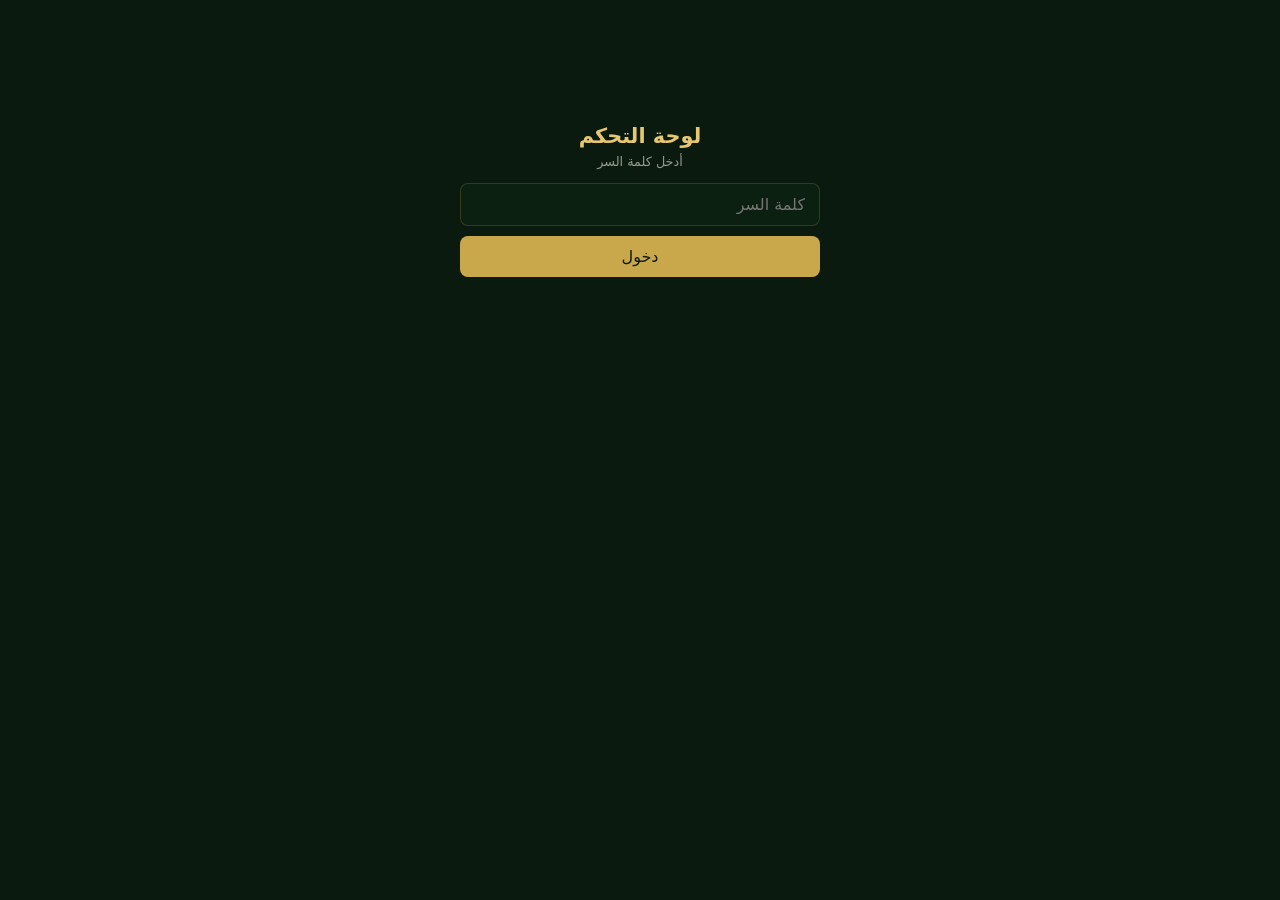
<file: d-h2otgOOEGqgpT6WjCGvJx7Au.html>
<!DOCTYPE html>
<html lang="ar" dir="rtl">
<head>
  <meta charset="UTF-8" />
  <meta name="viewport" content="width=device-width, initial-scale=1.0" />
  <meta name="robots" content="noindex, nofollow, noarchive" />
  <meta name="referrer" content="no-referrer" />
  <title>لوحة التحكم</title>
  <link rel="icon" href="/favicon.ico" sizes="48x48" />
  <style>
    :root{--bg:#0a1a0e;--card:#102a17;--line:rgba(201,168,76,.2);--gold:#c9a84c;--gold2:#e6c872;--txt:#f3efe2;--mut:rgba(243,239,226,.6)}
    *{box-sizing:border-box;margin:0;padding:0}
    body{background:var(--bg);color:var(--txt);font-family:'Cairo',system-ui,-apple-system,'Segoe UI',Tahoma,sans-serif;min-height:100vh;padding:16px}
    h1{font-size:1.3rem;color:var(--gold2)} h2{font-size:1rem;color:var(--gold2);margin-bottom:10px}
    .wrap{max-width:1100px;margin:0 auto}
    .login{max-width:360px;margin:12vh auto;text-align:center}
    .login input,.bar select,.bar button,.login button{font:inherit;padding:11px 14px;border-radius:8px;border:1px solid var(--line);background:#0c2012;color:var(--txt)}
    .login input{width:100%;margin:14px 0 10px}
    button{cursor:pointer;background:var(--gold)!important;color:#0a1a0e!important;font-weight:700;border:none!important}
    .err{color:#ff8a80;min-height:1.4em;margin-top:8px;font-size:.9rem}
    .bar{display:flex;gap:10px;align-items:center;justify-content:space-between;flex-wrap:wrap;margin-bottom:16px}
    .kpis{display:grid;grid-template-columns:repeat(auto-fit,minmax(150px,1fr));gap:10px;margin-bottom:16px}
    .k{background:var(--card);border:1px solid var(--line);border-radius:12px;padding:14px}
    .k b{display:block;font-size:1.7rem;color:var(--gold2)} .k span{color:var(--mut);font-size:.8rem}
    .grid{display:grid;grid-template-columns:repeat(auto-fit,minmax(320px,1fr));gap:12px}
    .card{background:var(--card);border:1px solid var(--line);border-radius:12px;padding:14px;margin-bottom:12px;overflow-x:auto}
    table{width:100%;border-collapse:collapse;font-size:.85rem}
    th,td{padding:7px 6px;text-align:right;border-bottom:1px solid rgba(255,255,255,.06)}
    th{color:var(--mut);font-weight:600} td.n{text-align:center;font-variant-numeric:tabular-nums}
    .t{max-width:130px;overflow:hidden;text-overflow:ellipsis;white-space:nowrap}
    .mut{color:var(--mut);font-size:.8rem}
    svg{width:100%;height:auto;display:block}
    .hide{display:none}
    .tabs{display:flex;gap:8px;margin-bottom:14px}
    .tabs button{background:#0c2012!important;color:var(--txt)!important;border:1px solid var(--line)!important;padding:9px 18px;border-radius:8px;font:inherit}
    .tabs button.on{background:var(--gold)!important;color:#0a1a0e!important}
    .row{display:flex;gap:8px;align-items:center;justify-content:space-between;padding:9px 0;border-bottom:1px solid rgba(255,255,255,.06)}
    .row .ti{flex:1;min-width:0}.row .ti b{display:block;font-size:.9rem;overflow:hidden;text-overflow:ellipsis;white-space:nowrap}
    .row.off{opacity:.55}
    .sm{padding:7px 12px!important;font-size:.8rem;border-radius:7px}
    .g2{background:#0c2012!important;color:var(--txt)!important;border:1px solid var(--line)!important}
    form label{display:block;font-size:.8rem;color:var(--mut);margin:10px 0 4px}
    form input,form select,form textarea{width:100%;font:inherit;padding:10px 12px;border-radius:8px;border:1px solid var(--line);background:#0c2012;color:var(--txt)}
    form textarea{min-height:120px}
    .f2{display:grid;grid-template-columns:1fr 1fr;gap:10px}
    .thumbs{display:flex;gap:8px;flex-wrap:wrap;margin-top:8px}
    .thumbs div{position:relative;width:78px;height:78px;border-radius:8px;overflow:hidden;border:1px solid var(--line)}
    .thumbs img{width:100%;height:100%;object-fit:cover}
    .thumbs button{position:absolute;top:2px;left:2px;width:22px;height:22px;border-radius:50%;padding:0;font-size:.8rem;line-height:1}
    .ok{color:#7be28a;font-size:.9rem;margin-top:8px;min-height:1.3em}
    .tag{display:inline-block;background:rgba(201,168,76,.15);border-radius:6px;padding:1px 8px;font-size:.78rem;margin:2px}
  </style>
</head>
<body>
<div class="wrap">
  <div id="login" class="login">
    <h1>لوحة التحكم</h1>
    <p class="mut" style="margin-top:6px">أدخل كلمة السر</p>
    <input id="pass" type="password" autocomplete="current-password" placeholder="كلمة السر" />
    <button id="go" type="button" style="width:100%">دخول</button>
    <div class="err" id="err"></div>
  </div>

  <div id="app" class="hide">
    <div class="bar">
      <h1>إحصائيات الصحابة العقارية</h1>
      <div>
        <select id="days"><option value="7">آخر ٧ أيام</option><option value="30" selected>آخر ٣٠ يوم</option><option value="90">آخر ٩٠ يوم</option></select>
        <button id="reload" type="button">تحديث</button>
        <button id="out" type="button">خروج</button>
      </div>
    </div>
    <div class="tabs"><button type="button" id="tab-stats" class="on">الإحصائيات</button><button type="button" id="tab-units">الوحدات</button></div>
    <div id="pane-stats">
    <div class="kpis" id="kpis"></div>
    <div class="card"><h2>الزيارات والضغطات على واتساب يوميًا</h2><div id="chart"></div></div>
    <div class="grid">
      <div class="card"><h2>أكثر الوحدات مشاهدة</h2><div id="units"></div></div>
      <div class="card"><h2>المناطق</h2><div id="areas"></div></div>
      <div class="card"><h2>وحدات عليها مشاهدات وبدون تواصل</h2><div id="cold"></div><p class="mut" style="margin-top:8px">ممكن السعر أو الصور أو الوصف محتاجين مراجعة.</p></div>
      <div class="card"><h2>مصادر الزيارات</h2><div id="refs"></div></div>
      <div class="card"><h2>الأجهزة</h2><div id="devs"></div></div>
      <div class="card"><h2>أكثر الصفحات</h2><div id="pages"></div></div>
      <div class="card"><h2>اللي الناس بتدور عليه</h2><div id="searches"></div></div>
      <div class="card"><h2>الفلاتر المستخدمة</h2><div id="filters"></div></div>
    </div>
    <p class="mut" id="foot"></p>
    </div>
    <div id="pane-units" class="hide">
      <div class="bar"><span class="mut" id="units-note"></span><button type="button" id="new-unit">+ وحدة جديدة</button></div>
      <div class="card hide" id="unit-form-card">
        <h2 id="uf-title">وحدة جديدة</h2>
        <form id="unit-form" onsubmit="return false">
          <input type="hidden" id="uf-id" />
          <label>عنوان الإعلان *</label><input id="uf-title_ar" maxlength="200" />
          <div class="f2">
            <div><label>النوع</label><select id="uf-listing_type"><option value="Sale">بيع</option><option value="Rent">إيجار</option></select></div>
            <div><label>السعر (جنيه) *</label><input id="uf-price" inputmode="numeric" /></div>
          </div>
          <div class="f2">
            <div><label>التصنيف</label><input id="uf-main_category" list="dl-main_category" /></div>
            <div><label>نوع الوحدة</label><input id="uf-property_detail_ar" list="dl-property_detail_ar" /></div>
          </div>
          <div class="f2">
            <div><label>المدينة (إنجليزي)</label><input id="uf-city_en" list="dl-city_en" /></div>
            <div><label>المنطقة</label><input id="uf-district_ar" list="dl-district_ar" /></div>
          </div>
          <div class="f2">
            <div><label>التشطيب</label><input id="uf-finishing_status_ar" list="dl-finishing_status_ar" /></div>
            <div class="f2"><div><label>الغرف</label><input id="uf-rooms" inputmode="numeric" /></div><div><label>الحمامات</label><input id="uf-bathrooms" inputmode="numeric" /></div></div>
          </div>
          <label>الوصف</label><textarea id="uf-description_ar" maxlength="4000"></textarea>
          <label>الصور (أول صورة هي الغلاف، حد أقصى ١٠)</label>
          <input id="uf-files" type="file" accept="image/*" multiple />
          <div class="thumbs" id="uf-thumbs"></div>
          <div class="mut" id="uf-up"></div>
          <div class="bar" style="margin-top:14px"><button type="button" id="uf-save">حفظ</button><button type="button" class="g2" id="uf-cancel">إلغاء</button></div>
          <div class="err" id="uf-err"></div><div class="ok" id="uf-ok"></div>
          <datalist id="dl-main_category"></datalist><datalist id="dl-property_detail_ar"></datalist><datalist id="dl-city_en"></datalist><datalist id="dl-district_ar"></datalist><datalist id="dl-finishing_status_ar"></datalist>
        </form>
      </div>
      <div class="card" id="units-list"></div>
      <p class="mut">الإخفاء مش بيمسح الوحدة: بيشيلها من الموقع بس، وتقدر ترجعها في أي وقت. أي تعديل بيتسجل في تاب changes في الشيت وفي سجل نسخ جوجل.</p>
    </div>
  </div>
</div>
<script>
(function () {
  'use strict';
  var ENDPOINT = ''; // analytics Apps Script /exec URL (same as analytics.js)
  var UNITS_URL = 'https://script.google.com/macros/s/AKfycbzg4uUlhw_LuVpQQPIIukb90nkOpQ8H-DR8CuxaJpkcD0BN6baoYUWWoJVMNvKWv0t4/exec';
  var SB = 'https://uevycvzopnyxweecoqkl.supabase.co/rest/v1/properties?select=id,Title&order=id.asc';
  var SBK = 'sb_publishable_OyDCxuMjNfAunWNlLSQpFg_-cgrPVPx';
  var WRITER = ''; // units-writer Apps Script /exec URL
  var CLOUD = 'dyuzahqol', PRESET = 'elsahaba_properties';
  var pass = '', meta = null; // pass is kept in memory only
  var $ = function (id) { return document.getElementById(id); };
  var n = function (x) { return Number(x || 0).toLocaleString('en-US'); };
  var esc = function (s) { return String(s == null ? '' : s).replace(/[&<>"]/g, function (c) { return { '&': '&amp;', '<': '&lt;', '>': '&gt;', '"': '&quot;' }[c]; }); };

  function post(body) {
    return fetch(ENDPOINT, { method: 'POST', headers: { 'Content-Type': 'text/plain' }, body: JSON.stringify(body) }).then(function (r) { return r.json(); });
  }
  function loadMeta() {
    if (meta) return Promise.resolve(meta);
    meta = {};
    var a = fetch(UNITS_URL).then(function (r) { return r.json(); }).then(function (l) {
      (Array.isArray(l) ? l : []).forEach(function (p) { meta[p.property_id] = { title: p.title_ar, area: p.district_ar || '', type: p.listing_type }; });
    }).catch(function () {});
    var b = fetch(SB, { headers: { apikey: SBK, Authorization: 'Bearer ' + SBK } }).then(function (r) { return r.json(); }).then(function (l) {
      (Array.isArray(l) ? l : []).forEach(function (p) { meta[String(p.id)] = { title: p.Title, area: '', type: '' }; });
    }).catch(function () {});
    return Promise.all([a, b]).then(function () { return meta; });
  }
  function table(rows, cols) {
    if (!rows.length) return '<p class="mut">لسه مفيش بيانات</p>';
    return '<table><tr>' + cols.map(function (c) { return '<th' + (c.n ? ' style="text-align:center"' : '') + '>' + c.h + '</th>'; }).join('') + '</tr>' +
      rows.map(function (r) { return '<tr>' + cols.map(function (c) { return '<td class="' + (c.n ? 'n' : 't') + '">' + c.f(r) + '</td>'; }).join('') + '</tr>'; }).join('') + '</table>';
  }
  function name(id) { var m = meta[id]; return esc(m && m.title ? m.title : id); }
  function chart(days) {
    if (!days.length) return '<p class="mut">لسه مفيش بيانات</p>';
    var W = 640, H = 180, p = 24, max = Math.max.apply(null, days.map(function (d) { return Math.max(d.sessions, d.wa, 1); }));
    var bw = (W - p * 2) / days.length, bars = '', line = [];
    days.forEach(function (d, i) {
      var h = (d.sessions / max) * (H - p * 2), x = p + i * bw;
      bars += '<rect x="' + (x + bw * 0.15).toFixed(1) + '" y="' + (H - p - h).toFixed(1) + '" width="' + (bw * 0.7).toFixed(1) + '" height="' + h.toFixed(1) + '" fill="#c9a84c" opacity=".75"><title>' + d.day + ': ' + d.sessions + '</title></rect>';
      line.push((x + bw / 2).toFixed(1) + ',' + (H - p - (d.wa / max) * (H - p * 2)).toFixed(1));
    });
    return '<svg viewBox="0 0 ' + W + ' ' + H + '" role="img" aria-label="رسم بياني">' + bars +
      '<polyline fill="none" stroke="#25d366" stroke-width="2.5" points="' + line.join(' ') + '"/>' +
      '<text x="' + p + '" y="' + (H - 6) + '" fill="#aaa" font-size="11">' + days[0].day + '</text>' +
      '<text x="' + (W - p) + '" y="' + (H - 6) + '" fill="#aaa" font-size="11" text-anchor="end">' + days[days.length - 1].day + '</text></svg>' +
      '<p class="mut"><span class="tag" style="background:rgba(201,168,76,.3)">أعمدة: زيارات</span><span class="tag" style="background:rgba(37,211,102,.25)">خط: ضغطات واتساب</span></p>';
  }
  function render(s) {
    var conv = s.sessions ? (s.totals.wa_click / s.sessions * 100) : 0;
    $('kpis').innerHTML = [
      [n(s.sessions), 'زيارة (جلسة)'], [n(s.totals.pv), 'مشاهدة صفحة'], [n(s.totals.wa_click), 'ضغطات واتساب'],
      [conv.toFixed(1) + '%', 'نسبة التحويل لواتساب'], [n(s.totals.call_click), 'ضغطات اتصال'], [n(s.totals.copy_link + s.totals.share), 'نسخ ومشاركة لينك']
    ].map(function (k) { return '<div class="k"><b>' + k[0] + '</b><span>' + k[1] + '</span></div>'; }).join('');
    $('chart').innerHTML = chart(s.byDay);
    $('units').innerHTML = table(s.units.slice(0, 10), [
      { h: 'الوحدة', f: function (u) { return name(u.id); } }, { h: 'مشاهدات', n: 1, f: function (u) { return n(u.views); } },
      { h: 'واتساب', n: 1, f: function (u) { return n(u.wa); } }, { h: 'نسخ', n: 1, f: function (u) { return n(u.copy + u.share); } }]);
    var areas = {};
    s.units.forEach(function (u) { var a = (meta[u.id] && meta[u.id].area) || ''; if (!a) return; var x = areas[a] || (areas[a] = { a: a, v: 0, w: 0 }); x.v += u.views; x.w += u.wa; });
    $('areas').innerHTML = table(Object.keys(areas).map(function (k) { return areas[k]; }).sort(function (a, b) { return b.v - a.v; }).slice(0, 10), [
      { h: 'المنطقة', f: function (r) { return esc(r.a); } }, { h: 'مشاهدات', n: 1, f: function (r) { return n(r.v); } }, { h: 'واتساب', n: 1, f: function (r) { return n(r.w); } }]);
    $('cold').innerHTML = table(s.units.filter(function (u) { return u.views >= 5 && u.wa === 0; }).slice(0, 8), [
      { h: 'الوحدة', f: function (u) { return name(u.id); } }, { h: 'مشاهدات', n: 1, f: function (u) { return n(u.views); } }]);
    var tot = s.sessions || 1;
    $('refs').innerHTML = table(s.referrers, [{ h: 'المصدر', f: function (r) { return esc(r.k); } }, { h: 'زيارات', n: 1, f: function (r) { return n(r.n); } }]);
    var dn = { m: 'موبايل', t: 'تابلت', d: 'كمبيوتر' };
    $('devs').innerHTML = table(Object.keys(s.devices).map(function (k) { return { k: dn[k], n: s.devices[k] }; }), [{ h: 'الجهاز', f: function (r) { return r.k; } }, { h: 'مشاهدات', n: 1, f: function (r) { return n(r.n); } }]);
    $('pages').innerHTML = table(s.pages, [{ h: 'الصفحة', f: function (r) { return esc(r.k); } }, { h: 'مشاهدات', n: 1, f: function (r) { return n(r.n); } }]);
    $('searches').innerHTML = table(s.searches, [{ h: 'كلمة البحث', f: function (r) { return esc(r.k); } }, { h: 'مرات', n: 1, f: function (r) { return n(r.n); } }]);
    $('filters').innerHTML = table(s.filters, [{ h: 'الفلتر', f: function (r) { return esc(r.k); } }, { h: 'مرات', n: 1, f: function (r) { return n(r.n); } }]);
    $('foot').textContent = 'الإحصائيات بدون كوكيز وبدون بيانات شخصية. الزيارة = جلسة تصفح واحدة.';
  }
  function load() {
    $('err').textContent = '';
    return Promise.all([post({ action: 'stats', p: pass, days: Number($('days').value) }), loadMeta()]).then(function (a) {
      var r = a[0];
      if (!r.ok) { throw new Error(r.error); }
      $('login').classList.add('hide'); $('app').classList.remove('hide'); render(r.stats);
    });
  }
  function fail(e) {
    var m = { auth: 'كلمة السر غلط', locked: 'محاولات كتير غلط. استنى ١٥ دقيقة وجرب تاني' }[e.message] || 'مش قادر أوصل للبيانات دلوقتي';
    pass = ''; $('login').classList.remove('hide'); $('app').classList.add('hide'); $('err').textContent = m;
  }
  /* ---------- Units tab ---------- */
  var units = [], images = [], cols = ['title_ar','listing_type','price','main_category','property_detail_ar','city_en','district_ar','finishing_status_ar','rooms','bathrooms','description_ar'];
  function wpost(body) {
    body.p = pass;
    return fetch(WRITER, { method: 'POST', headers: { 'Content-Type': 'text/plain' }, body: JSON.stringify(body) }).then(function (r) { return r.json(); });
  }
  function isOff(u) { var v = String(u.active == null ? '' : u.active).trim().toLowerCase(); return ['false', 'no', '0', 'hidden', 'مخفي'].indexOf(v) > -1; }
  function loadUnits() {
    if (!WRITER) { $('units-note').textContent = 'إدارة الوحدات لسه متربطتش'; $('units-list').innerHTML = '<p class="mut">محتاجة تفعيل سكريبت إدارة الوحدات.</p>'; $('new-unit').classList.add('hide'); return Promise.resolve(); }
    $('units-note').textContent = 'جارٍ التحميل…';
    return wpost({ action: 'list' }).then(function (r) {
      if (!r.ok) throw new Error(r.error);
      units = r.units.filter(function (u) { return u.property_id; });
      $('units-note').textContent = units.length + ' وحدة';
      ['main_category','property_detail_ar','city_en','district_ar','finishing_status_ar'].forEach(function (k) {
        var s = {}; units.forEach(function (u) { if (u[k]) s[u[k]] = 1; });
        $('dl-' + k).innerHTML = Object.keys(s).map(function (v) { return '<option value="' + esc(v) + '">'; }).join('');
      });
      $('units-list').innerHTML = units.length ? units.slice().reverse().map(function (u) {
        var off = isOff(u);
        return '<div class="row' + (off ? ' off' : '') + '"><div class="ti"><b>' + esc(u.title_ar) + '</b><span class="mut">' + esc(u.property_id) + ' · ' + (u.listing_type === 'Rent' ? 'إيجار' : 'بيع') + ' · ' + n(u.price) + ' ج' + (off ? ' · مخفية' : '') + '</span></div>' +
          '<button type="button" class="sm g2" data-edit="' + esc(u.property_id) + '">تعديل</button>' +
          '<button type="button" class="sm" data-toggle="' + esc(u.property_id) + '" data-to="' + (off ? '1' : '0') + '">' + (off ? 'إظهار' : 'إخفاء') + '</button></div>';
      }).join('') : '<p class="mut">لسه مفيش وحدات</p>';
    });
  }
  function showForm(u) {
    $('unit-form-card').classList.remove('hide'); $('uf-err').textContent = ''; $('uf-ok').textContent = '';
    $('uf-title').textContent = u ? 'تعديل ' + u.property_id : 'وحدة جديدة';
    $('uf-id').value = u ? u.property_id : '';
    cols.forEach(function (k) { $('uf-' + k).value = u && u[k] != null ? u[k] : (k === 'listing_type' ? 'Sale' : ''); });
    images = []; if (u) for (var i = 1; i <= 10; i++) if (u['image_' + i]) images.push(u['image_' + i]);
    drawThumbs(); $('unit-form-card').scrollIntoView({ behavior: 'smooth' });
  }
  function drawThumbs() {
    $('uf-thumbs').innerHTML = images.map(function (s, i) { return '<div><img src="' + esc(s.replace('/upload/', '/upload/w_160,c_fill,h_160/')) + '" alt=""><button type="button" data-rm="' + i + '">×</button></div>'; }).join('');
  }
  function upload(file) {
    return new Promise(function (res, rej) {
      var fd = new FormData(); fd.append('file', file); fd.append('upload_preset', PRESET);
      var x = new XMLHttpRequest(); x.open('POST', 'https://api.cloudinary.com/v1_1/' + CLOUD + '/image/upload');
      x.onload = function () { try { var j = JSON.parse(x.responseText); j.secure_url ? res(j.secure_url) : rej(new Error('upload')); } catch (e) { rej(e); } };
      x.onerror = function () { rej(new Error('upload')); }; x.send(fd);
    });
  }
  function saveUnit() {
    $('uf-err').textContent = ''; $('uf-ok').textContent = '';
    var u = { property_id: $('uf-id').value };
    cols.forEach(function (k) { u[k] = $('uf-' + k).value; });
    for (var i = 1; i <= 10; i++) u['image_' + i] = images[i - 1] || '';
    if (!u.title_ar.trim()) { $('uf-err').textContent = 'اكتب عنوان الإعلان'; return; }
    if (!String(u.price).replace(/[^\d]/g, '')) { $('uf-err').textContent = 'اكتب السعر'; return; }
    $('uf-save').disabled = true;
    wpost({ action: 'save', unit: u }).then(function (r) {
      if (!r.ok) throw new Error(r.error);
      $('uf-ok').textContent = 'تم الحفظ: ' + r.id + '. هتظهر على الموقع خلال دقيقتين.';
      return loadUnits();
    }).catch(function (e) { $('uf-err').textContent = 'محصلش حفظ (' + e.message + ')'; }).then(function () { $('uf-save').disabled = false; });
  }
  $('new-unit').addEventListener('click', function () { showForm(null); });
  $('uf-cancel').addEventListener('click', function () { $('unit-form-card').classList.add('hide'); });
  $('uf-save').addEventListener('click', saveUnit);
  $('uf-thumbs').addEventListener('click', function (e) { var i = e.target.getAttribute('data-rm'); if (i != null) { images.splice(Number(i), 1); drawThumbs(); } });
  $('uf-files').addEventListener('change', function () {
    var files = Array.prototype.slice.call(this.files).slice(0, 10 - images.length); this.value = '';
    if (!files.length) return;
    $('uf-up').textContent = 'جارٍ رفع ' + files.length + ' صورة…';
    files.reduce(function (p, f) { return p.then(function () { return upload(f).then(function (url) { images.push(url); drawThumbs(); }); }); }, Promise.resolve())
      .then(function () { $('uf-up').textContent = ''; }, function () { $('uf-up').textContent = 'فشل رفع صورة. جرب تاني.'; });
  });
  $('units-list').addEventListener('click', function (e) {
    var ed = e.target.getAttribute('data-edit'), tg = e.target.getAttribute('data-toggle');
    if (ed) showForm(units.filter(function (u) { return u.property_id === ed; })[0]);
    if (tg) { e.target.disabled = true; wpost({ action: 'active', id: tg, active: e.target.getAttribute('data-to') === '1' }).then(loadUnits).catch(function () { e.target.disabled = false; }); }
  });
  function tab(which) {
    $('pane-stats').classList.toggle('hide', which !== 'stats'); $('pane-units').classList.toggle('hide', which !== 'units');
    $('tab-stats').classList.toggle('on', which === 'stats'); $('tab-units').classList.toggle('on', which === 'units');
    if (which === 'units') loadUnits().catch(function () { $('units-note').textContent = 'مش قادر أحمل الوحدات (كلمة السر أو الاتصال)'; });
  }
  $('tab-stats').addEventListener('click', function () { tab('stats'); });
  $('tab-units').addEventListener('click', function () { tab('units'); });

  $('go').addEventListener('click', function () { if (!ENDPOINT) { $('err').textContent = 'اللوحة لسه متربطتش بقاعدة الإحصائيات'; return; } pass = $('pass').value; $('pass').value = ''; load().catch(fail); });
  $('pass').addEventListener('keydown', function (e) { if (e.key === 'Enter') $('go').click(); });
  $('reload').addEventListener('click', function () { load().catch(fail); });
  $('days').addEventListener('change', function () { load().catch(fail); });
  $('out').addEventListener('click', function () { pass = ''; $('app').classList.add('hide'); $('login').classList.remove('hide'); });
})();
</script>
</body>
</html>
</file>
